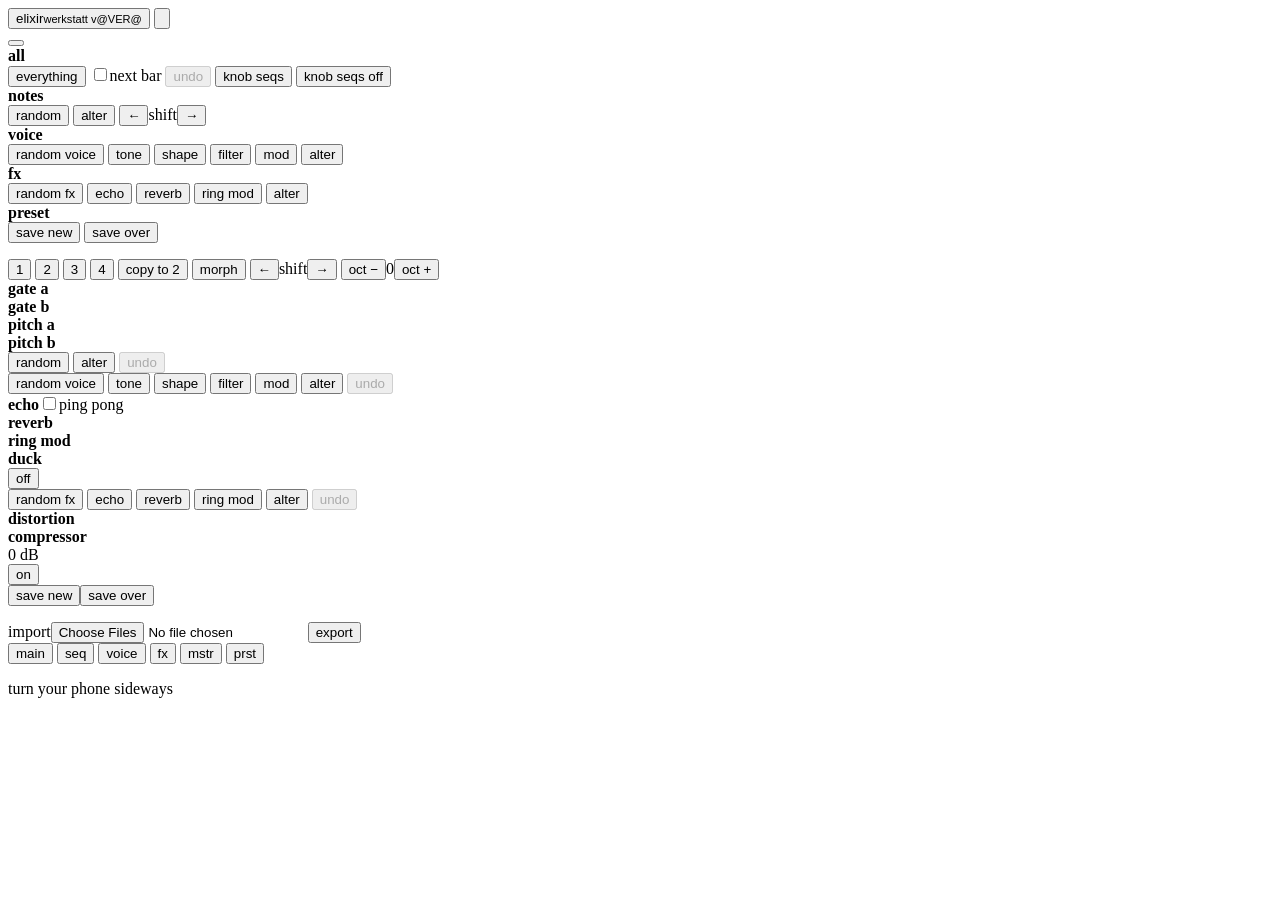
<file: index.src.html>
<!doctype html>
<html lang="en">
<meta charset="utf-8">
<title>Elixir Werkstatt</title>
<meta name="viewport" content="width=device-width, initial-scale=1, maximum-scale=1, user-scalable=no, viewport-fit=cover">
<meta name="apple-mobile-web-app-capable" content="yes">
<meta name="mobile-web-app-capable" content="yes">
<meta name="theme-color" content="#0b0c0a">
<link rel="manifest" href="manifest.webmanifest">
<link rel="icon" href="icons/icon-192.png" sizes="192x192" type="image/png">
<link rel="apple-touch-icon" href="icons/icon-192.png">
<meta name="description" content="Elixir Werkstatt: a landscape mono synth in the browser, playing a component-level model of the Moog Werkstatt-01 voice.">
<link rel="preconnect" href="https://fonts.googleapis.com">
<link rel="stylesheet" href="https://fonts.googleapis.com/css2?family=VT323&display=swap">
<style>
/*@CSS@*/
</style>

<main class="m" id="m">
  <header class="m-top">
    <div class="m-trow">
      <button class="m-title" id="m-title" type="button" aria-haspopup="dialog" aria-expanded="false" aria-label="elixir werkstatt: preferences">elixir<small class="m-ver">werkstatt v@VER@</small></button>
      <button class="m-btn m-metro" id="m-metro" type="button" aria-pressed="false" aria-label="metronome" title="metronome"><svg viewBox="0 0 24 24" aria-hidden="true"><path class="m-metro-body" d="M9 2.5h6l4.5 19h-15z"/><path d="M6.5 16.5h11"/><g class="m-metro-arm"><path d="M12 19V5.5"/><rect x="10.3" y="8" width="3.4" height="3" rx=".5"/></g></svg></button>
    </div>
    <div class="m-tport">
      <button class="m-btn m-play" id="m-play" type="button" aria-pressed="false" aria-label="play (space)" title="play (space)"><i aria-hidden="true"></i></button>
      <output class="m-recind" id="m-rec-t" aria-live="polite" hidden></output>
      <div class="m-faders m-dials" id="m-perf" aria-label="tempo"></div>
    </div>
  </header>

  <div class="m-pages" id="m-pages">
  <div class="m-panel" data-m-panel="main">
    <section class="m-card m-main-card">
      <div class="m-mcol" role="group" aria-label="randomise everything">
        <div class="m-fxhead"><b>all</b></div>
        <button class="m-btn m-big" id="m-mall" type="button">everything</button>
        <label class="m-chk m-nextbar"><input id="m-nextbar" type="checkbox"><i aria-hidden="true"></i>next bar</label>
        <button class="m-btn" data-undo type="button" disabled>undo</button>
        <button class="m-btn" id="m-fsrand" type="button">knob seqs</button>
        <button class="m-btn" id="m-fsoff" type="button">knob seqs off</button>
      </div>
      <div class="m-mcol m-mnotescol" role="group" aria-label="the notes">
        <div class="m-fxhead"><b>notes</b></div>
        <button class="m-btn m-big m-mnotes" data-nrand type="button">random<small class="m-nalgo" data-nalgo></small></button>
        <button class="m-btn" data-nalter type="button">alter</button>
        <span class="m-nshift" role="group" aria-label="shift"><button class="m-btn" type="button" data-nshift="-1" aria-label="shift the pattern left">←</button><span aria-hidden="true">shift</span><button class="m-btn" type="button" data-nshift="1" aria-label="shift the pattern right">→</button></span>
        <div class="m-faders m-row m-mlen" id="m-mlen"></div>
      </div>
      <div class="m-mcol" role="group" aria-label="randomise the voice">
        <div class="m-fxhead"><b>voice</b></div>
        <button class="m-btn m-big" id="m-mvrand" type="button">random voice</button>
        <button class="m-btn" data-vrand="tone" type="button">tone</button>
        <button class="m-btn" data-vrand="shape" type="button">shape</button>
        <button class="m-btn" data-vrand="filter" type="button">filter</button>
        <button class="m-btn" data-vrand="mod" type="button">mod</button>
        <button class="m-btn" id="m-mvalter" type="button">alter</button>
      </div>
      <div class="m-mcol" role="group" aria-label="randomise the effects">
        <div class="m-fxhead"><b>fx</b></div>
        <button class="m-btn m-big" id="m-fxr3" type="button">random fx</button>
        <button class="m-btn" data-fxrand="echo" type="button">echo</button>
        <button class="m-btn" data-fxrand="reverb" type="button">reverb</button>
        <button class="m-btn" data-fxrand="ring" type="button">ring mod</button>
        <button class="m-btn" id="m-fxa3" type="button">alter</button>
      </div>
      <div class="m-mcol m-mpreset" role="group" aria-label="preset">
        <div class="m-fxhead"><b>preset</b></div>
        <output class="m-mcur" id="m-mcur"></output>
        <button class="m-btn m-big" id="m-msave" type="button">save new</button>
        <button class="m-btn" id="m-mover" type="button">save over</button>
        <p class="m-note" id="m-mnote" aria-live="polite"></p>
      </div>
    </section>
  </div>

  <div class="m-panel" data-m-panel="seq">
    <section class="m-card m-seqpage">
      <div class="m-npages" id="m-npages" role="tablist" aria-label="page">
        <button class="m-btn" type="button" role="tab" data-page="0" aria-selected="true">1</button>
        <button class="m-btn" type="button" role="tab" data-page="1" aria-selected="false">2</button>
        <button class="m-btn" type="button" role="tab" data-page="2" aria-selected="false">3</button>
        <button class="m-btn" type="button" role="tab" data-page="3" aria-selected="false">4</button>
        <button class="m-btn" type="button" id="m-ncopy">copy to 2</button>
        <button class="m-btn" type="button" id="m-nlane" aria-pressed="false" aria-label="show the morph lane">morph</button>
        <span class="m-nshift" role="group" aria-label="shift"><button class="m-btn" type="button" id="m-nshift-l" data-nshift="-1" aria-label="shift the pattern left">←</button><span aria-hidden="true">shift</span><button class="m-btn" type="button" id="m-nshift-r" data-nshift="1" aria-label="shift the pattern right">→</button></span>
        <span class="m-noct" role="group" aria-label="octave"><button class="m-btn" type="button" id="m-noct-dn" aria-label="octave down">oct −</button><output id="m-noct-out">0</output><button class="m-btn" type="button" id="m-noct-up" aria-label="octave up">oct +</button></span>
      </div>
      <div class="m-lane"><b>gate a</b><div class="m-steps m-gates" id="m-ga" role="grid" aria-label="gate a: the sixteen steps' gate times"></div></div>
      <div class="m-lane"><b>gate b</b><div class="m-steps m-gates" id="m-gb" role="grid" aria-label="gate b: the sixteen steps' gate times"></div></div>
      <div class="m-lane"><b>pitch a</b><div class="m-steps" id="m-pa" role="grid" aria-label="vco a's pitch on each step"></div></div>
      <div class="m-lane"><b>pitch b</b><div class="m-steps" id="m-pb" role="grid" aria-label="vco b's pitch on each step"></div></div>
      <div class="m-lane" id="m-mlane" hidden><b>morph</b><div class="m-steps m-gates" id="m-morphs" role="grid" aria-label="the sixteen steps' morph values"></div></div>
      <div class="m-seqlow">
        <div class="m-faders m-seqf" id="m-seqf"></div>
      </div>
      <div class="m-vbtns m-seqbtns" role="group" aria-label="randomise the sequence">
        <button class="m-btn m-big" id="m-nrand" data-nrand type="button">random<small class="m-nalgo" data-nalgo></small></button>
        <button class="m-btn" id="m-nalter" data-nalter type="button">alter</button>
        <button class="m-btn" data-undo type="button" disabled>undo</button>
      </div>
    </section>
  </div>

  <div class="m-panel" data-m-panel="voice">
    <section class="m-card m-voice-card">
      <div class="m-vsec" id="m-vsec" role="tablist" aria-label="section"></div>
      <div class="m-vsets" id="m-vsets"></div>
      <div class="m-vbtns" role="group" aria-label="randomise the voice">
        <button class="m-btn m-big" id="m-vrand" type="button">random voice</button>
        <button class="m-btn" data-vrand="tone" type="button">tone</button>
        <button class="m-btn" data-vrand="shape" type="button">shape</button>
        <button class="m-btn" data-vrand="filter" type="button">filter</button>
        <button class="m-btn" data-vrand="mod" type="button">mod</button>
        <button class="m-btn" id="m-valter" type="button">alter</button>
        <button class="m-btn" data-undo type="button" disabled>undo</button>
      </div>
    </section>
  </div>


  <div class="m-panel" data-m-panel="fx">
    <section class="m-card m-fx-card">
      <div class="m-fxsets">
        <div class="m-vpart"><div class="m-fxhead"><b>echo</b><label class="m-chk"><input id="m-pp" type="checkbox"><i aria-hidden="true"></i>ping pong</label></div><div class="m-faders m-row" id="m-echo"></div></div>
        <div class="m-vpart"><div class="m-fxhead"><b>reverb</b></div><div class="m-faders m-row" id="m-verb"></div></div>
        <div class="m-vpart"><div class="m-fxhead"><b>ring mod</b></div><div class="m-faders m-row" id="m-ring"></div></div>
        <div class="m-vpart"><div class="m-fxhead"><b>duck</b><div class="m-gr" aria-label="fx ducked by"><i><b id="m-dk"></b></i></div><button class="m-toggle" id="m-duck-on" type="button" aria-pressed="false">off</button></div><div class="m-faders m-row" id="m-duck"></div></div>
      </div>
      <div class="m-vbtns" role="group" aria-label="randomise the effects">
        <button class="m-btn m-big" id="m-fxr2" type="button">random fx</button>
        <button class="m-btn" data-fxrand="echo" type="button">echo</button>
        <button class="m-btn" data-fxrand="reverb" type="button">reverb</button>
        <button class="m-btn" data-fxrand="ring" type="button">ring mod</button>
        <button class="m-btn" id="m-fxa2" type="button">alter</button>
        <button class="m-btn" data-undo type="button" disabled>undo</button>
      </div>
    </section>
  </div>

  <div class="m-panel" data-m-panel="comp">
    <section class="m-card m-comp-card">
      <div class="m-chead"><b>distortion</b></div>
      <div class="m-faders m-row" id="m-dist"></div>
      <div class="m-chead"><b>compressor</b><div class="m-gr" aria-label="gain reduction"><i><b id="m-gr"></b></i><output id="m-gr-out">0 dB</output></div><button class="m-toggle" id="m-comp-on" type="button" aria-pressed="true">on</button></div>
      <div class="m-faders m-row" id="m-comp"></div>
    </section>
  </div>

  <div class="m-panel" data-m-panel="presets">
    <section class="m-card m-presets-card">
      <div class="m-psaves"><button class="m-btn m-big" id="m-psave" type="button">save new</button><button class="m-btn" id="m-pover" type="button">save over</button></div>
      <p class="m-note" id="m-pnote" aria-live="polite"></p>
      <ul class="m-plist" id="m-plist"></ul>
      <div class="m-pio">
        <label class="m-btn m-file">import<input id="m-pimport" type="file" accept="application/json,.json" multiple></label>
        <button class="m-btn" id="m-pexport" type="button">export</button>
        <button class="m-btn m-install" id="m-install" type="button" hidden>install app</button>
      </div>
    </section>
  </div>
  </div>

  <nav class="m-tabs" role="tablist" aria-label="pages">
    <button type="button" role="tab" data-m-tab="main" aria-selected="true">main</button>
    <button type="button" role="tab" data-m-tab="seq" aria-selected="false">seq</button>
    <button type="button" role="tab" data-m-tab="voice" aria-selected="false">voice</button>
    <button type="button" role="tab" data-m-tab="fx" aria-selected="false">fx</button>
    <button type="button" role="tab" data-m-tab="comp" aria-selected="false">mstr</button>
    <button type="button" role="tab" data-m-tab="presets" aria-selected="false">prst</button>
  </nav>

  <div class="m-seq m-rnd m-prefs" id="m-prefs" hidden>
    <section class="m-card m-rand-card" role="dialog" aria-label="preferences">
      <div class="m-chead"><b>prefs</b><button class="m-btn" id="m-prefs-close" type="button">done</button></div>
      <div class="m-prefs-body">
        <div class="m-lcd" id="m-lcd" role="group" aria-label="screen colours"><span>screen</span></div>
        <label class="m-chk"><input id="m-pbpm" type="checkbox" checked><i aria-hidden="true"></i>loading a preset uses its tempo</label>
        <label class="m-chk"><input id="m-bigbuf" type="checkbox"><i aria-hidden="true"></i>bigger audio buffer (slower to respond, try it if the sound breaks up)</label>
        <output class="m-aload" id="m-aload">audio: not started</output>
        <footer class="m-foot">Werkstatt-01 circuit model, LXR-02 FX port, GPL-3.0, unofficial<br><a href="https://github.com/johnnyhawk02/elixir-werkstatt">Source</a> · v@VER@, @BUILT@</footer>
      </div>
    </section>
  </div>

  <div class="m-seq" id="m-fs" hidden>
    <section class="m-card m-seq-card" role="dialog" aria-labelledby="m-fs-name">
      <div class="m-chead"><b><span id="m-fs-name"></span> seq</b><output id="m-fs-val"></output><button class="m-toggle" id="m-fs-on" type="button" aria-pressed="true">on</button></div>
      <div class="m-seq-steps" id="m-fs-steps" aria-label="steps"></div>
      <div class="m-seq-low">
      <div class="m-seq-lenrow"><span>length</span><div class="m-seq-len" id="m-fs-len" role="slider" aria-label="length" aria-orientation="vertical"><i></i></div><output id="m-fs-len-out"></output></div>
      <div class="m-seq-lenrow"><span>slew</span><div class="m-seq-len" id="m-fs-slew" role="slider" aria-label="slew" aria-orientation="vertical"><i></i></div><output id="m-fs-slew-out"></output></div>
      <div class="m-seq-lenrow"><span>speed</span><div class="m-seq-len" id="m-fs-speed" role="slider" aria-label="speed" aria-orientation="vertical"><i></i></div><output id="m-fs-speed-out"></output></div>
      <div class="m-seq-lenrow"><span>depth</span><div class="m-seq-len" id="m-fs-depth" role="slider" aria-label="depth" aria-orientation="vertical"><i></i></div><output id="m-fs-depth-out"></output></div>
      <div class="m-seq-btns"><button class="m-btn m-big" id="m-fs-rand" type="button">randomise</button><button class="m-btn m-seq-type" id="m-fs-type" type="button" aria-label="kind of randomise (tap to change)"></button><button class="m-btn" id="m-fs-slide" type="button" aria-pressed="false" aria-label="slide: a touch on the steps switches their slides">slide</button><button class="m-btn" id="m-fs-close" type="button">done</button></div>
      </div>
    </section>
  </div>

</main>

<!-- held upright, a phone shows this over the screen instead: turn it, or (where the browser can) go fullscreen and lock it landscape -->
<div class="m-turn" id="m-turn" role="dialog" aria-modal="true" aria-labelledby="m-turn-h">
  <div class="m-turn-phone" aria-hidden="true"></div>
  <p id="m-turn-h">turn your phone sideways</p>
  <button class="m-turn-btn" id="m-turn-go" type="button" hidden>go fullscreen</button>
</div>

<script id="engine">
/*@ENGINE@*/
</script>
<script id="player">
/*@PLAYER@*/
</script>
<script>
/*@PRESETS@*/
/*@APP@*/
</script>
</html>
</file>
